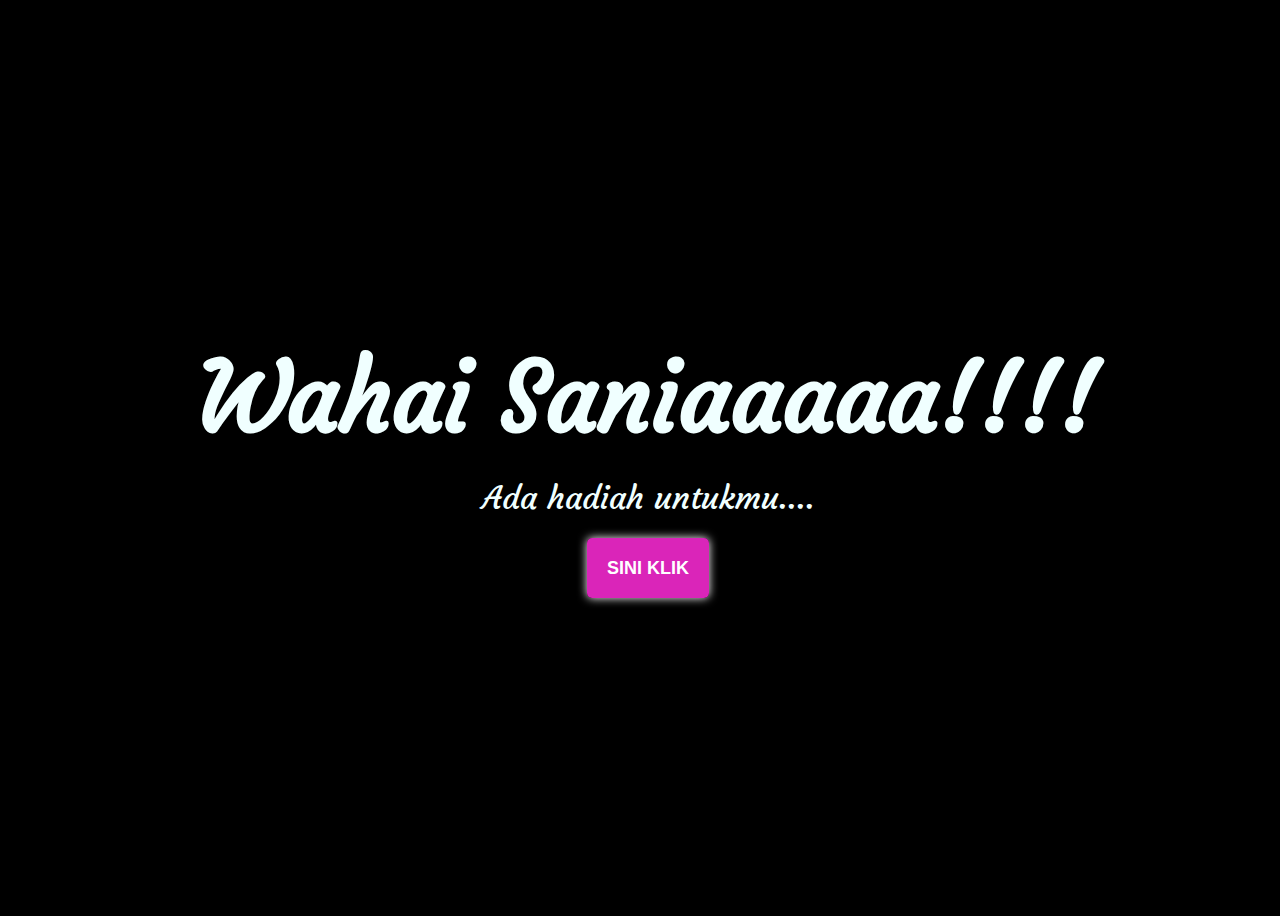
<file: index.html>
<!DOCTYPE html>
<html lang="en">
  <head>
    <meta charset="UTF-8" />
    <meta http-equiv="X-UA-Compatible" content="IE=edge" />
    <meta name="viewport" content="width=device-width, initial-scale=1.0" />
    <link rel="stylesheet" href="css/style.css" />
    <link rel="icon" href="img/flowers.png" type="image/x-icon" />
    <title>For U Lady</title>
  </head>
  <body>
    <div class="greetings">
      <span>Wahai Saniaaaaa!!!!</span>
    </div>
    <div class="description">
      <span>Ada hadiah untukmu....</span>
    </div>
    <div class="button">
      <a href="flower.html">Sini Klik</a>
    </div>
  </body>
</html>
</file>
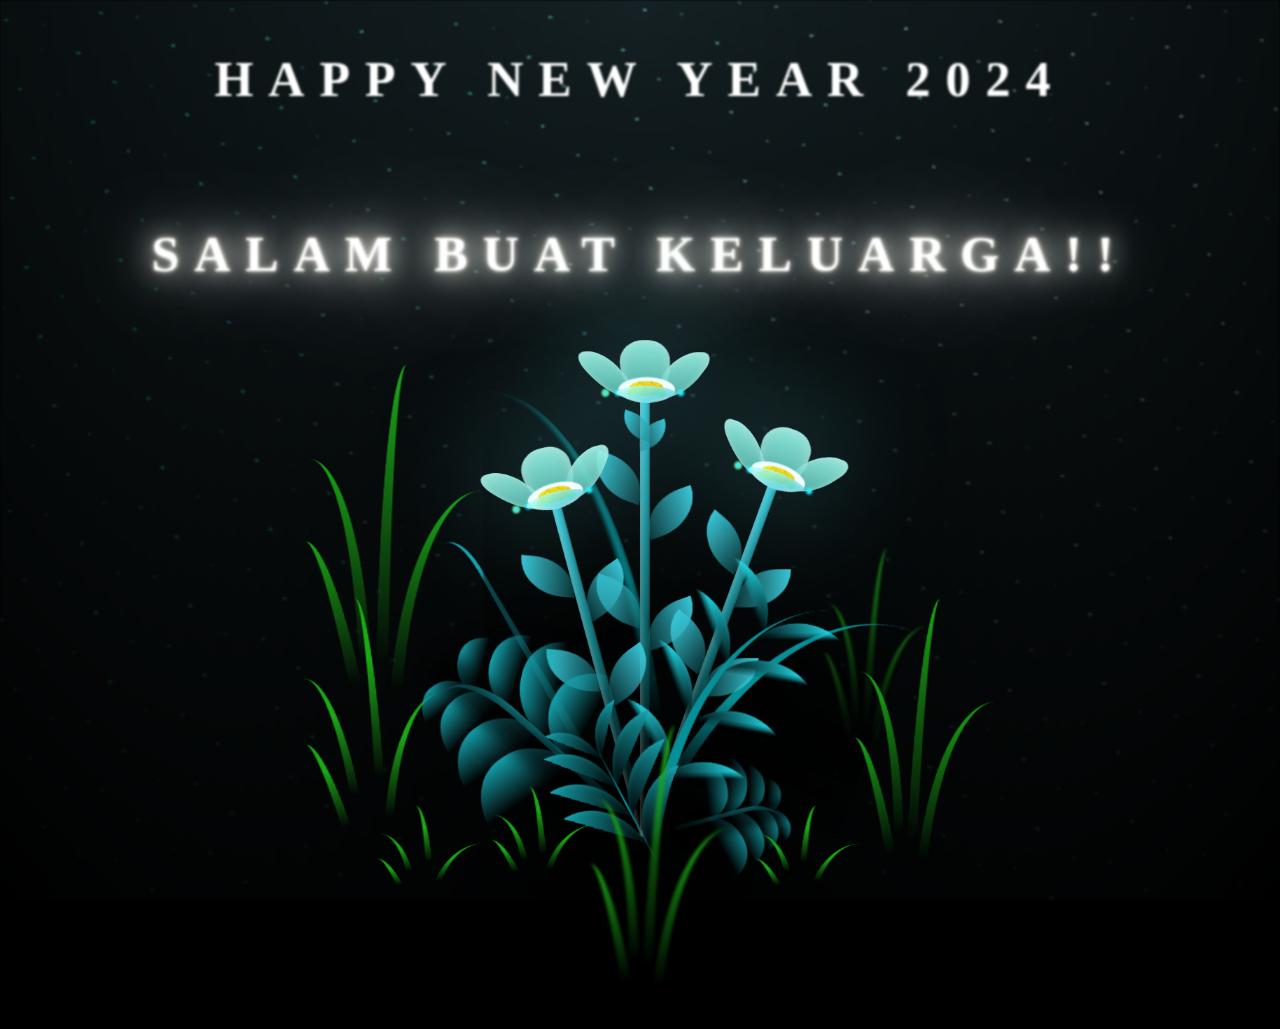
<file: flower.html>
<!DOCTYPE html>
<html lang="en">
  <head>
    <meta charset="UTF-8" />
    <meta http-equiv="X-UA-Compatible" content="IE=edge" />
    <meta name="viewport" content="width=device-width, initial-scale=1.0" />
    <link rel="stylesheet" href="css/main.css" />
    <link rel="icon" href="img/flowers.png" type="image/x-icon" />
    <title>flowers</title>
    <style>
      .glow {
        display: absolute;
        margin-top: 50px;
        text-align: center;
        font-size: 50px;
        color: #ffffff;
        font-family: "Neonderthaw", "Poiret One", cursive;
        letter-spacing: 15px;
        height: 50%;
        width: 100%;
        flex-direction: column;
        justify-content: center;
        align-items: center;
        text-transform: capitalize;
        animation: colorAnim 10s ease-in-out infinite;
      }

      .led {
        display: absolute;
        object-position: 10px 10%;
        margin-top: -275px;
        text-align: center;
        height: 50%;
        font-size: 50px;
        color: #ffffff;
        font-family: "Neonderthaw", "Poiret One", cursive;
        letter-spacing: 15px;
        text-shadow: 0 0 5px #fffff0, 0 0 25px #fffff0, 0 0 50px #fffff0,
          0 0 100px #fffff0, 0 0 200px #fffff0;
        animation: colorAnim 10s ease-in-out infinite;
      }

      @keyframes colorAnim {
        0% {
          text-shadow: 0 0 5px #fffff0, 0 0 25px #fffff0, 0 0 50px #fffff0,
            0 0 100px #fffff0, 0 0 200px #fffff0;
        }

        14.285% {
          text-shadow: 0 0 5px #93c572, 0 0 25px #93c572, 0 0 50px #93c572,
            0 0 100px #93c572, 0 0 200px #93c572;
        }

        28.57% {
          text-shadow: 0 0 5px #e97451, 0 0 25px #e97451, 0 0 50px #e97451,
            0 0 100px #e97451, 0 0 200px #e97451;
        }

        42.855% {
          text-shadow: 0 0 5px #f33a6a, 0 0 25px #f33a6a, 0 0 50px #f33a6a,
            0 0 100px #f33a6a, 0 0 200px #f33a6a;
        }

        57.14% {
          text-shadow: 0 0 5px #5d3fd3, 0 0 25px #5d3fd3, 0 0 50px #5d3fd3,
            0 0 100px #5d3fd3, 0 0 200px #5d3fd3;
        }

        71.425% {
          text-shadow: 0 0 5px #0437f2, 0 0 25px #0437f2, 0 0 50px #0437f2,
            0 0 100px #0437f2, 0 0 200px #0437f2;
        }

        85.71% {
          text-shadow: 0 0 5px #d2042d, 0 0 25px #d2042d, 0 0 50px #d2042d,
            0 0 100px #d2042d, 0 0 200px #d2042d;
        }

        100% {
          text-shadow: 0 0 5px #ffd700, 0 0 25px #ffd700, 0 0 50px #ffd700,
            0 0 100px #ffd700, 0 0 200px #ffd700;
        }
      }
    </style>
  </head>
  <body class="container">
    <div class="night">
      <h1 class="glow">HAPPY NEW YEAR 2024</h1>
      <h1 class="led">SALAM BUAT KELUARGA!!</h1>
    </div>
    <div class="flowers">
      <div class="flower flower--1">
        <div class="flower__leafs flower__leafs--1">
          <div class="flower__leaf flower__leaf--1"></div>
          <div class="flower__leaf flower__leaf--2"></div>
          <div class="flower__leaf flower__leaf--3"></div>
          <div class="flower__leaf flower__leaf--4"></div>
          <div class="flower__white-circle"></div>

          <div class="flower__light flower__light--1"></div>
          <div class="flower__light flower__light--2"></div>
          <div class="flower__light flower__light--3"></div>
          <div class="flower__light flower__light--4"></div>
          <div class="flower__light flower__light--5"></div>
          <div class="flower__light flower__light--6"></div>
          <div class="flower__light flower__light--7"></div>
          <div class="flower__light flower__light--8"></div>
        </div>
        <div class="flower__line">
          <div class="flower__line__leaf flower__line__leaf--1"></div>
          <div class="flower__line__leaf flower__line__leaf--2"></div>
          <div class="flower__line__leaf flower__line__leaf--3"></div>
          <div class="flower__line__leaf flower__line__leaf--4"></div>
          <div class="flower__line__leaf flower__line__leaf--5"></div>
          <div class="flower__line__leaf flower__line__leaf--6"></div>
        </div>
      </div>

      <div class="flower flower--2">
        <div class="flower__leafs flower__leafs--2">
          <div class="flower__leaf flower__leaf--1"></div>
          <div class="flower__leaf flower__leaf--2"></div>
          <div class="flower__leaf flower__leaf--3"></div>
          <div class="flower__leaf flower__leaf--4"></div>
          <div class="flower__white-circle"></div>

          <div class="flower__light flower__light--1"></div>
          <div class="flower__light flower__light--2"></div>
          <div class="flower__light flower__light--3"></div>
          <div class="flower__light flower__light--4"></div>
          <div class="flower__light flower__light--5"></div>
          <div class="flower__light flower__light--6"></div>
          <div class="flower__light flower__light--7"></div>
          <div class="flower__light flower__light--8"></div>
        </div>
        <div class="flower__line">
          <div class="flower__line__leaf flower__line__leaf--1"></div>
          <div class="flower__line__leaf flower__line__leaf--2"></div>
          <div class="flower__line__leaf flower__line__leaf--3"></div>
          <div class="flower__line__leaf flower__line__leaf--4"></div>
        </div>
      </div>

      <div class="flower flower--3">
        <div class="flower__leafs flower__leafs--3">
          <div class="flower__leaf flower__leaf--1"></div>
          <div class="flower__leaf flower__leaf--2"></div>
          <div class="flower__leaf flower__leaf--3"></div>
          <div class="flower__leaf flower__leaf--4"></div>
          <div class="flower__white-circle"></div>

          <div class="flower__light flower__light--1"></div>
          <div class="flower__light flower__light--2"></div>
          <div class="flower__light flower__light--3"></div>
          <div class="flower__light flower__light--4"></div>
          <div class="flower__light flower__light--5"></div>
          <div class="flower__light flower__light--6"></div>
          <div class="flower__light flower__light--7"></div>
          <div class="flower__light flower__light--8"></div>
        </div>
        <div class="flower__line">
          <div class="flower__line__leaf flower__line__leaf--1"></div>
          <div class="flower__line__leaf flower__line__leaf--2"></div>
          <div class="flower__line__leaf flower__line__leaf--3"></div>
          <div class="flower__line__leaf flower__line__leaf--4"></div>
        </div>
      </div>

      <div class="grow-ans" style="--d: 1.2s">
        <div class="flower__g-long">
          <div class="flower__g-long__top"></div>
          <div class="flower__g-long__bottom"></div>
        </div>
      </div>

      <div class="growing-grass">
        <div class="flower__grass flower__grass--1">
          <div class="flower__grass--top"></div>
          <div class="flower__grass--bottom"></div>
          <div class="flower__grass__leaf flower__grass__leaf--1"></div>
          <div class="flower__grass__leaf flower__grass__leaf--2"></div>
          <div class="flower__grass__leaf flower__grass__leaf--3"></div>
          <div class="flower__grass__leaf flower__grass__leaf--4"></div>
          <div class="flower__grass__leaf flower__grass__leaf--5"></div>
          <div class="flower__grass__leaf flower__grass__leaf--6"></div>
          <div class="flower__grass__leaf flower__grass__leaf--7"></div>
          <div class="flower__grass__leaf flower__grass__leaf--8"></div>
          <div class="flower__grass__overlay"></div>
        </div>
      </div>

      <div class="growing-grass">
        <div class="flower__grass flower__grass--2">
          <div class="flower__grass--top"></div>
          <div class="flower__grass--bottom"></div>
          <div class="flower__grass__leaf flower__grass__leaf--1"></div>
          <div class="flower__grass__leaf flower__grass__leaf--2"></div>
          <div class="flower__grass__leaf flower__grass__leaf--3"></div>
          <div class="flower__grass__leaf flower__grass__leaf--4"></div>
          <div class="flower__grass__leaf flower__grass__leaf--5"></div>
          <div class="flower__grass__leaf flower__grass__leaf--6"></div>
          <div class="flower__grass__leaf flower__grass__leaf--7"></div>
          <div class="flower__grass__leaf flower__grass__leaf--8"></div>
          <div class="flower__grass__overlay"></div>
        </div>
      </div>

      <div class="grow-ans" style="--d: 2.4s">
        <div class="flower__g-right flower__g-right--1">
          <div class="leaf"></div>
        </div>
      </div>

      <div class="grow-ans" style="--d: 2.8s">
        <div class="flower__g-right flower__g-right--2">
          <div class="leaf"></div>
        </div>
      </div>

      <div class="grow-ans" style="--d: 2.8s">
        <div class="flower__g-front">
          <div
            class="flower__g-front__leaf-wrapper flower__g-front__leaf-wrapper--1"
          >
            <div class="flower__g-front__leaf"></div>
          </div>
          <div
            class="flower__g-front__leaf-wrapper flower__g-front__leaf-wrapper--2"
          >
            <div class="flower__g-front__leaf"></div>
          </div>
          <div
            class="flower__g-front__leaf-wrapper flower__g-front__leaf-wrapper--3"
          >
            <div class="flower__g-front__leaf"></div>
          </div>
          <div
            class="flower__g-front__leaf-wrapper flower__g-front__leaf-wrapper--4"
          >
            <div class="flower__g-front__leaf"></div>
          </div>
          <div
            class="flower__g-front__leaf-wrapper flower__g-front__leaf-wrapper--5"
          >
            <div class="flower__g-front__leaf"></div>
          </div>
          <div
            class="flower__g-front__leaf-wrapper flower__g-front__leaf-wrapper--6"
          >
            <div class="flower__g-front__leaf"></div>
          </div>
          <div
            class="flower__g-front__leaf-wrapper flower__g-front__leaf-wrapper--7"
          >
            <div class="flower__g-front__leaf"></div>
          </div>
          <div
            class="flower__g-front__leaf-wrapper flower__g-front__leaf-wrapper--8"
          >
            <div class="flower__g-front__leaf"></div>
          </div>
          <div class="flower__g-front__line"></div>
        </div>
      </div>

      <div class="grow-ans" style="--d: 3.2s">
        <div class="flower__g-fr">
          <div class="leaf"></div>
          <div class="flower__g-fr__leaf flower__g-fr__leaf--1"></div>
          <div class="flower__g-fr__leaf flower__g-fr__leaf--2"></div>
          <div class="flower__g-fr__leaf flower__g-fr__leaf--3"></div>
          <div class="flower__g-fr__leaf flower__g-fr__leaf--4"></div>
          <div class="flower__g-fr__leaf flower__g-fr__leaf--5"></div>
          <div class="flower__g-fr__leaf flower__g-fr__leaf--6"></div>
          <div class="flower__g-fr__leaf flower__g-fr__leaf--7"></div>
          <div class="flower__g-fr__leaf flower__g-fr__leaf--8"></div>
        </div>
      </div>

      <div class="long-g long-g--0">
        <div class="grow-ans" style="--d: 3s">
          <div class="leaf leaf--0"></div>
        </div>
        <div class="grow-ans" style="--d: 2.2s">
          <div class="leaf leaf--1"></div>
        </div>
        <div class="grow-ans" style="--d: 3.4s">
          <div class="leaf leaf--2"></div>
        </div>
        <div class="grow-ans" style="--d: 3.6s">
          <div class="leaf leaf--3"></div>
        </div>
      </div>

      <div class="long-g long-g--1">
        <div class="grow-ans" style="--d: 3.6s">
          <div class="leaf leaf--0"></div>
        </div>
        <div class="grow-ans" style="--d: 3.8s">
          <div class="leaf leaf--1"></div>
        </div>
        <div class="grow-ans" style="--d: 4s">
          <div class="leaf leaf--2"></div>
        </div>
        <div class="grow-ans" style="--d: 4.2s">
          <div class="leaf leaf--3"></div>
        </div>
      </div>

      <div class="long-g long-g--2">
        <div class="grow-ans" style="--d: 4s">
          <div class="leaf leaf--0"></div>
        </div>
        <div class="grow-ans" style="--d: 4.2s">
          <div class="leaf leaf--1"></div>
        </div>
        <div class="grow-ans" style="--d: 4.4s">
          <div class="leaf leaf--2"></div>
        </div>
        <div class="grow-ans" style="--d: 4.6s">
          <div class="leaf leaf--3"></div>
        </div>
      </div>

      <div class="long-g long-g--3">
        <div class="grow-ans" style="--d: 4s">
          <div class="leaf leaf--0"></div>
        </div>
        <div class="grow-ans" style="--d: 4.2s">
          <div class="leaf leaf--1"></div>
        </div>
        <div class="grow-ans" style="--d: 3s">
          <div class="leaf leaf--2"></div>
        </div>
        <div class="grow-ans" style="--d: 3.6s">
          <div class="leaf leaf--3"></div>
        </div>
      </div>

      <div class="long-g long-g--4">
        <div class="grow-ans" style="--d: 4s">
          <div class="leaf leaf--0"></div>
        </div>
        <div class="grow-ans" style="--d: 4.2s">
          <div class="leaf leaf--1"></div>
        </div>
        <div class="grow-ans" style="--d: 3s">
          <div class="leaf leaf--2"></div>
        </div>
        <div class="grow-ans" style="--d: 3.6s">
          <div class="leaf leaf--3"></div>
        </div>
      </div>

      <div class="long-g long-g--5">
        <div class="grow-ans" style="--d: 4s">
          <div class="leaf leaf--0"></div>
        </div>
        <div class="grow-ans" style="--d: 4.2s">
          <div class="leaf leaf--1"></div>
        </div>
        <div class="grow-ans" style="--d: 3s">
          <div class="leaf leaf--2"></div>
        </div>
        <div class="grow-ans" style="--d: 3.6s">
          <div class="leaf leaf--3"></div>
        </div>
      </div>

      <div class="long-g long-g--6">
        <div class="grow-ans" style="--d: 4.2s">
          <div class="leaf leaf--0"></div>
        </div>
        <div class="grow-ans" style="--d: 4.4s">
          <div class="leaf leaf--1"></div>
        </div>
        <div class="grow-ans" style="--d: 4.6s">
          <div class="leaf leaf--2"></div>
        </div>
        <div class="grow-ans" style="--d: 4.8s">
          <div class="leaf leaf--3"></div>
        </div>
      </div>

      <div class="long-g long-g--7">
        <div class="grow-ans" style="--d: 3s">
          <div class="leaf leaf--0"></div>
        </div>
        <div class="grow-ans" style="--d: 3.2s">
          <div class="leaf leaf--1"></div>
        </div>
        <div class="grow-ans" style="--d: 3.5s">
          <div class="leaf leaf--2"></div>
        </div>
        <div class="grow-ans" style="--d: 3.6s">
          <div class="leaf leaf--3"></div>
        </div>
      </div>
    </div>
    <script src="main.js"></script>
  </body>
</html>
</file>
<file: css/style.css>
@import url("https://fonts.googleapis.com/css2?family=Courgette&display=swap");
* {
  font-family: "Courgette", cursive;
}
body {
  color: azure;
  width: 100%;
  height: 100vh;
  display: flex;
  flex-direction: column;
  align-items: center;
  justify-content: center;
  background-color: black;
}
.greetings {
  font-size: 6rem;
  font-weight: 900;
  margin-bottom: 20px;
}
.greetings > span {
  animation: glow 4s ease-in-out infinite alternate;
}
@keyframes glow {
  0%,
  100% {
    color: #000000;
    text-shadow: 0 0 12px #ff00ae, 0 0 50px #ff00ae, 0 0 100px #ff00ae;
  }
}
/*.greetings > span:nth-child(2) {
  animation-delay: 0.2s;
}
.greetings > span:nth-child(3) {
  animation-delay: 0.4s;
}
.greetings > span:nth-child(4) {
  animation-delay: 0.6s;
}
.greetings > span:nth-child(5) {
  animation-delay: 0.8s;
}
.greetings > span:nth-child(6) {
  animation-delay: 1s;
}
.greetings > span:nth-child(7) {
  animation-delay: 1.2s;
}
.greetings > span:nth-child(8) {
  animation-delay: 1.4s;
}
.greetings > span:nth-child(9) {
  animation-delay: 1.6s;
}
.greetings > span:nth-child(10) {
  animation-delay: 1.8s;
}
.greetings > span:nth-child(11) {
  animation-delay: 2s;
}
.greetings > span:nth-child(12) {
  animation-delay: 2.2s;
}
.greetings > span:nth-child(13) {
  animation-delay: 2.4s;
}
*/
.description {
  font-size: 2rem;
  margin-bottom: 40px;
}

.button a {
  font-family: "Roboto", sans-serif;
  font-size: 18px;
  font-weight: bold;
  background-color: #da25b9;
  width: 160px;
  padding: 20px;
  text-align: center;
  text-decoration: none;
  text-transform: uppercase;
  color: #ffffff;
  border-radius: 5px;
  box-shadow: 0 0 10px rgb(255, 255, 255);
  -webkit-transition-duration: 0.3s;
  transition-duration: 0.3s;
  -webkit-transition-property: box-shadow, transform;
  transition-property: box-shadow, transform;
}

.botton a:hover,
.button a:focus,
.button a:active {
  box-shadow: 0 0 20px, rgb(255, 255, 255);
  -webkit-transform: scale(1.1);
  transform: scale(1.1);
}

@media screen and (max-width: 574px) {
  .greetings {
    display: block;
    font-size: 3rem;
    font-weight: 500;
    text-align: center;
  }
  .description {
    font-size: 1rem;
  }

  .button a {
    font-size: 1rem;
  }
}
</file>
<file: css/main.css>
*,
*::after,
*::before {
  padding: 0;
  margin: 0;
  box-sizing: border-box;
}

:root {
  --dark-color: #000;
}

body {
  display: flex;
  align-items: flex-end;
  justify-content: center;
  min-height: 100vh;
  background-color: var(--dark-color);
  overflow: hidden;
  perspective: 1000px;
}

.night {
  position: fixed;
  left: 50%;
  top: 0;
  transform: translateX(-50%);
  width: 100%;
  height: 100%;
  filter: blur(0.1vmin);
  background-image: radial-gradient(
      ellipse at top,
      transparent 0%,
      var(--dark-color)
    ),
    radial-gradient(
      ellipse at bottom,
      var(--dark-color),
      rgba(145, 233, 255, 0.2)
    ),
    repeating-linear-gradient(
      220deg,
      rgb(0, 0, 0) 0px,
      rgb(0, 0, 0) 19px,
      transparent 19px,
      transparent 22px
    ),
    repeating-linear-gradient(
      189deg,
      rgb(0, 0, 0) 0px,
      rgb(0, 0, 0) 19px,
      transparent 19px,
      transparent 22px
    ),
    repeating-linear-gradient(
      148deg,
      rgb(0, 0, 0) 0px,
      rgb(0, 0, 0) 19px,
      transparent 19px,
      transparent 22px
    ),
    linear-gradient(90deg, rgb(0, 255, 250), rgb(240, 240, 240));
}

.flowers {
  position: absolute;
  transform: scale(0.7);
}

.flower {
  position: absolute;
  bottom: 10vmin;
  transform-origin: bottom center;
  z-index: 10;
  --fl-speed: 0.8s;
}
.flower--1 {
  -webkit-animation: moving-flower-1 4s linear infinite;
  animation: moving-flower-1 4s linear infinite;
}
.flower--1 .flower__line {
  height: 70vmin;
  -webkit-animation-delay: 0.3s;
  animation-delay: 0.3s;
}
.flower--1 .flower__line__leaf--1 {
  -webkit-animation: blooming-leaf-right var(--fl-speed) 1.6s backwards;
  animation: blooming-leaf-right var(--fl-speed) 1.6s backwards;
}
.flower--1 .flower__line__leaf--2 {
  -webkit-animation: blooming-leaf-right var(--fl-speed) 1.4s backwards;
  animation: blooming-leaf-right var(--fl-speed) 1.4s backwards;
}
.flower--1 .flower__line__leaf--3 {
  -webkit-animation: blooming-leaf-left var(--fl-speed) 1.2s backwards;
  animation: blooming-leaf-left var(--fl-speed) 1.2s backwards;
}
.flower--1 .flower__line__leaf--4 {
  -webkit-animation: blooming-leaf-left var(--fl-speed) 1s backwards;
  animation: blooming-leaf-left var(--fl-speed) 1s backwards;
}
.flower--1 .flower__line__leaf--5 {
  -webkit-animation: blooming-leaf-right var(--fl-speed) 1.8s backwards;
  animation: blooming-leaf-right var(--fl-speed) 1.8s backwards;
}
.flower--1 .flower__line__leaf--6 {
  -webkit-animation: blooming-leaf-left var(--fl-speed) 2s backwards;
  animation: blooming-leaf-left var(--fl-speed) 2s backwards;
}
.flower--2 {
  left: 50%;
  transform: rotate(20deg);
  -webkit-animation: moving-flower-2 4s linear infinite;
  animation: moving-flower-2 4s linear infinite;
}
.flower--2 .flower__line {
  height: 60vmin;
  -webkit-animation-delay: 0.6s;
  animation-delay: 0.6s;
}
.flower--2 .flower__line__leaf--1 {
  -webkit-animation: blooming-leaf-right var(--fl-speed) 1.9s backwards;
  animation: blooming-leaf-right var(--fl-speed) 1.9s backwards;
}
.flower--2 .flower__line__leaf--2 {
  -webkit-animation: blooming-leaf-right var(--fl-speed) 1.7s backwards;
  animation: blooming-leaf-right var(--fl-speed) 1.7s backwards;
}
.flower--2 .flower__line__leaf--3 {
  -webkit-animation: blooming-leaf-left var(--fl-speed) 1.5s backwards;
  animation: blooming-leaf-left var(--fl-speed) 1.5s backwards;
}
.flower--2 .flower__line__leaf--4 {
  -webkit-animation: blooming-leaf-left var(--fl-speed) 1.3s backwards;
  animation: blooming-leaf-left var(--fl-speed) 1.3s backwards;
}
.flower--3 {
  left: 50%;
  transform: rotate(-15deg);
  -webkit-animation: moving-flower-3 4s linear infinite;
  animation: moving-flower-3 4s linear infinite;
}
.flower--3 .flower__line {
  -webkit-animation-delay: 0.9s;
  animation-delay: 0.9s;
}
.flower--3 .flower__line__leaf--1 {
  -webkit-animation: blooming-leaf-right var(--fl-speed) 2.5s backwards;
  animation: blooming-leaf-right var(--fl-speed) 2.5s backwards;
}
.flower--3 .flower__line__leaf--2 {
  -webkit-animation: blooming-leaf-right var(--fl-speed) 2.3s backwards;
  animation: blooming-leaf-right var(--fl-speed) 2.3s backwards;
}
.flower--3 .flower__line__leaf--3 {
  -webkit-animation: blooming-leaf-left var(--fl-speed) 2.1s backwards;
  animation: blooming-leaf-left var(--fl-speed) 2.1s backwards;
}
.flower--3 .flower__line__leaf--4 {
  -webkit-animation: blooming-leaf-left var(--fl-speed) 1.9s backwards;
  animation: blooming-leaf-left var(--fl-speed) 1.9s backwards;
}
.flower__leafs {
  position: relative;
  -webkit-animation: blooming-flower 2s backwards;
  animation: blooming-flower 2s backwards;
}
.flower__leafs--1 {
  -webkit-animation-delay: 1.1s;
  animation-delay: 1.1s;
}
.flower__leafs--2 {
  -webkit-animation-delay: 1.4s;
  animation-delay: 1.4s;
}
.flower__leafs--3 {
  -webkit-animation-delay: 1.7s;
  animation-delay: 1.7s;
}
.flower__leafs::after {
  content: "";
  position: absolute;
  left: 0;
  top: 0;
  transform: translate(-50%, -100%);
  width: 8vmin;
  height: 8vmin;
  background-color: #6bf0ff;
  filter: blur(10vmin);
}
.flower__leaf {
  position: absolute;
  bottom: 0;
  left: 50%;
  width: 8vmin;
  height: 11vmin;
  border-radius: 51% 49% 47% 53%/44% 45% 55% 69%;
  background-color: #a7ffee;
  background-image: linear-gradient(to top, #54b8aa, #a7ffee);
  transform-origin: bottom center;
  opacity: 0.9;
  box-shadow: inset 0 0 2vmin rgba(255, 255, 255, 0.5);
}
.flower__leaf--1 {
  transform: translate(-10%, 1%) rotateY(40deg) rotateX(-50deg);
}
.flower__leaf--2 {
  transform: translate(-50%, -4%) rotateX(40deg);
}
.flower__leaf--3 {
  transform: translate(-90%, 0%) rotateY(45deg) rotateX(50deg);
}
.flower__leaf--4 {
  width: 8vmin;
  height: 8vmin;
  transform-origin: bottom left;
  border-radius: 4vmin 10vmin 4vmin 4vmin;
  transform: translate(0%, 18%) rotateX(70deg) rotate(-43deg);
  background-image: linear-gradient(to top, #39c6d6, #a7ffee);
  z-index: 1;
  opacity: 0.8;
}
.flower__white-circle {
  position: absolute;
  left: -3.5vmin;
  top: -3vmin;
  width: 9vmin;
  height: 4vmin;
  border-radius: 50%;
  background-color: #fff;
}
.flower__white-circle::after {
  content: "";
  position: absolute;
  left: 50%;
  top: 45%;
  transform: translate(-50%, -50%);
  width: 60%;
  height: 60%;
  border-radius: inherit;
  background-image: repeating-linear-gradient(
      135deg,
      rgba(0, 0, 0, 0.03) 0px,
      rgba(0, 0, 0, 0.03) 1px,
      transparent 1px,
      transparent 12px
    ),
    repeating-linear-gradient(
      45deg,
      rgba(0, 0, 0, 0.03) 0px,
      rgba(0, 0, 0, 0.03) 1px,
      transparent 1px,
      transparent 12px
    ),
    repeating-linear-gradient(
      67.5deg,
      rgba(0, 0, 0, 0.03) 0px,
      rgba(0, 0, 0, 0.03) 1px,
      transparent 1px,
      transparent 12px
    ),
    repeating-linear-gradient(
      135deg,
      rgba(0, 0, 0, 0.03) 0px,
      rgba(0, 0, 0, 0.03) 1px,
      transparent 1px,
      transparent 12px
    ),
    repeating-linear-gradient(
      45deg,
      rgba(0, 0, 0, 0.03) 0px,
      rgba(0, 0, 0, 0.03) 1px,
      transparent 1px,
      transparent 12px
    ),
    repeating-linear-gradient(
      112.5deg,
      rgba(0, 0, 0, 0.03) 0px,
      rgba(0, 0, 0, 0.03) 1px,
      transparent 1px,
      transparent 12px
    ),
    repeating-linear-gradient(
      112.5deg,
      rgba(0, 0, 0, 0.03) 0px,
      rgba(0, 0, 0, 0.03) 1px,
      transparent 1px,
      transparent 12px
    ),
    repeating-linear-gradient(
      45deg,
      rgba(0, 0, 0, 0.03) 0px,
      rgba(0, 0, 0, 0.03) 1px,
      transparent 1px,
      transparent 12px
    ),
    repeating-linear-gradient(
      22.5deg,
      rgba(0, 0, 0, 0.03) 0px,
      rgba(0, 0, 0, 0.03) 1px,
      transparent 1px,
      transparent 12px
    ),
    repeating-linear-gradient(
      45deg,
      rgba(0, 0, 0, 0.03) 0px,
      rgba(0, 0, 0, 0.03) 1px,
      transparent 1px,
      transparent 12px
    ),
    repeating-linear-gradient(
      22.5deg,
      rgba(0, 0, 0, 0.03) 0px,
      rgba(0, 0, 0, 0.03) 1px,
      transparent 1px,
      transparent 12px
    ),
    repeating-linear-gradient(
      135deg,
      rgba(0, 0, 0, 0.03) 0px,
      rgba(0, 0, 0, 0.03) 1px,
      transparent 1px,
      transparent 12px
    ),
    repeating-linear-gradient(
      157.5deg,
      rgba(0, 0, 0, 0.03) 0px,
      rgba(0, 0, 0, 0.03) 1px,
      transparent 1px,
      transparent 12px
    ),
    repeating-linear-gradient(
      67.5deg,
      rgba(0, 0, 0, 0.03) 0px,
      rgba(0, 0, 0, 0.03) 1px,
      transparent 1px,
      transparent 12px
    ),
    repeating-linear-gradient(
      67.5deg,
      rgba(0, 0, 0, 0.03) 0px,
      rgba(0, 0, 0, 0.03) 1px,
      transparent 1px,
      transparent 12px
    ),
    linear-gradient(90deg, rgb(255, 235, 18), rgb(255, 206, 0));
}
.flower__line {
  height: 55vmin;
  width: 1.5vmin;
  background-image: linear-gradient(
      to left,
      rgba(0, 0, 0, 0.2),
      transparent,
      rgba(255, 255, 255, 0.2)
    ),
    linear-gradient(to top, transparent 10%, #14757a, #39c6d6);
  box-shadow: inset 0 0 2px rgba(0, 0, 0, 0.5);
  -webkit-animation: grow-flower-tree 4s backwards;
  animation: grow-flower-tree 4s backwards;
}
.flower__line__leaf {
  --w: 7vmin;
  --h: calc(var(--w) + 2vmin);
  position: absolute;
  top: 20%;
  left: 90%;
  width: var(--w);
  height: var(--h);
  border-top-right-radius: var(--h);
  border-bottom-left-radius: var(--h);
  background-image: linear-gradient(to top, rgba(20, 117, 122, 0.4), #39c6d6);
}
.flower__line__leaf--1 {
  transform: rotate(70deg) rotateY(30deg);
}
.flower__line__leaf--2 {
  top: 45%;
  transform: rotate(70deg) rotateY(30deg);
}
.flower__line__leaf--3,
.flower__line__leaf--4,
.flower__line__leaf--6 {
  border-top-right-radius: 0;
  border-bottom-left-radius: 0;
  border-top-left-radius: var(--h);
  border-bottom-right-radius: var(--h);
  left: -460%;
  top: 12%;
  transform: rotate(-70deg) rotateY(30deg);
}
.flower__line__leaf--4 {
  top: 40%;
}
.flower__line__leaf--5 {
  top: 0;
  transform-origin: left;
  transform: rotate(70deg) rotateY(30deg) scale(0.6);
}
.flower__line__leaf--6 {
  top: -2%;
  left: -450%;
  transform-origin: right;
  transform: rotate(-70deg) rotateY(30deg) scale(0.6);
}
.flower__light {
  position: absolute;
  bottom: 0vmin;
  width: 1vmin;
  height: 1vmin;
  background-color: rgb(255, 251, 0);
  border-radius: 50%;
  filter: blur(0.2vmin);
  -webkit-animation: light-ans 4s linear infinite backwards;
  animation: light-ans 4s linear infinite backwards;
}
.flower__light:nth-child(odd) {
  background-color: #23f0ff;
}
.flower__light--1 {
  left: -2vmin;
  -webkit-animation-delay: 1s;
  animation-delay: 1s;
}
.flower__light--2 {
  left: 3vmin;
  -webkit-animation-delay: 0.5s;
  animation-delay: 0.5s;
}
.flower__light--3 {
  left: -6vmin;
  -webkit-animation-delay: 0.3s;
  animation-delay: 0.3s;
}
.flower__light--4 {
  left: 6vmin;
  -webkit-animation-delay: 0.9s;
  animation-delay: 0.9s;
}
.flower__light--5 {
  left: -1vmin;
  -webkit-animation-delay: 1.5s;
  animation-delay: 1.5s;
}
.flower__light--6 {
  left: -4vmin;
  -webkit-animation-delay: 3s;
  animation-delay: 3s;
}
.flower__light--7 {
  left: 3vmin;
  -webkit-animation-delay: 2s;
  animation-delay: 2s;
}
.flower__light--8 {
  left: -6vmin;
  -webkit-animation-delay: 3.5s;
  animation-delay: 3.5s;
}
.flower__grass {
  --c: #159faa;
  --line-w: 1.5vmin;
  position: absolute;
  bottom: 12vmin;
  left: -7vmin;
  display: flex;
  flex-direction: column;
  align-items: flex-end;
  z-index: 20;
  transform-origin: bottom center;
  transform: rotate(-48deg) rotateY(40deg);
}
.flower__grass--1 {
  -webkit-animation: moving-grass 2s linear infinite;
  animation: moving-grass 2s linear infinite;
}
.flower__grass--2 {
  left: 2vmin;
  bottom: 10vmin;
  transform: scale(0.5) rotate(75deg) rotateX(10deg) rotateY(-200deg);
  opacity: 0.8;
  z-index: 0;
  -webkit-animation: moving-grass--2 1.5s linear infinite;
  animation: moving-grass--2 1.5s linear infinite;
}
.flower__grass--top {
  width: 7vmin;
  height: 10vmin;
  border-top-right-radius: 100%;
  border-right: var(--line-w) solid var(--c);
  transform-origin: bottom center;
  transform: rotate(-2deg);
}
.flower__grass--bottom {
  margin-top: -2px;
  width: var(--line-w);
  height: 25vmin;
  background-image: linear-gradient(to top, transparent, var(--c));
}
.flower__grass__leaf {
  --size: 10vmin;
  position: absolute;
  width: calc(var(--size) * 2.1);
  height: var(--size);
  border-top-left-radius: var(--size);
  border-top-right-radius: var(--size);
  background-image: linear-gradient(
    to top,
    transparent,
    transparent 30%,
    var(--c)
  );
  z-index: 100;
}
.flower__grass__leaf--1 {
  top: -6%;
  left: 30%;
  --size: 6vmin;
  transform: rotate(-20deg);
  -webkit-animation: growing-grass-ans--1 2s 2.6s backwards;
  animation: growing-grass-ans--1 2s 2.6s backwards;
}
@-webkit-keyframes growing-grass-ans--1 {
  0% {
    transform-origin: bottom left;
    transform: rotate(-20deg) scale(0);
  }
}
@keyframes growing-grass-ans--1 {
  0% {
    transform-origin: bottom left;
    transform: rotate(-20deg) scale(0);
  }
}
.flower__grass__leaf--2 {
  top: -5%;
  left: -110%;
  --size: 6vmin;
  transform: rotate(10deg);
  -webkit-animation: growing-grass-ans--2 2s 2.4s linear backwards;
  animation: growing-grass-ans--2 2s 2.4s linear backwards;
}
@-webkit-keyframes growing-grass-ans--2 {
  0% {
    transform-origin: bottom right;
    transform: rotate(10deg) scale(0);
  }
}
@keyframes growing-grass-ans--2 {
  0% {
    transform-origin: bottom right;
    transform: rotate(10deg) scale(0);
  }
}
.flower__grass__leaf--3 {
  top: 5%;
  left: 60%;
  --size: 8vmin;
  transform: rotate(-18deg) rotateX(-20deg);
  -webkit-animation: growing-grass-ans--3 2s 2.2s linear backwards;
  animation: growing-grass-ans--3 2s 2.2s linear backwards;
}
@-webkit-keyframes growing-grass-ans--3 {
  0% {
    transform-origin: bottom left;
    transform: rotate(-18deg) rotateX(-20deg) scale(0);
  }
}
@keyframes growing-grass-ans--3 {
  0% {
    transform-origin: bottom left;
    transform: rotate(-18deg) rotateX(-20deg) scale(0);
  }
}
.flower__grass__leaf--4 {
  top: 6%;
  left: -135%;
  --size: 8vmin;
  transform: rotate(2deg);
  -webkit-animation: growing-grass-ans--4 2s 2s linear backwards;
  animation: growing-grass-ans--4 2s 2s linear backwards;
}
@-webkit-keyframes growing-grass-ans--4 {
  0% {
    transform-origin: bottom right;
    transform: rotate(2deg) scale(0);
  }
}
@keyframes growing-grass-ans--4 {
  0% {
    transform-origin: bottom right;
    transform: rotate(2deg) scale(0);
  }
}
.flower__grass__leaf--5 {
  top: 20%;
  left: 60%;
  --size: 10vmin;
  transform: rotate(-24deg) rotateX(-20deg);
  -webkit-animation: growing-grass-ans--5 2s 1.8s linear backwards;
  animation: growing-grass-ans--5 2s 1.8s linear backwards;
}
@-webkit-keyframes growing-grass-ans--5 {
  0% {
    transform-origin: bottom left;
    transform: rotate(-24deg) rotateX(-20deg) scale(0);
  }
}
@keyframes growing-grass-ans--5 {
  0% {
    transform-origin: bottom left;
    transform: rotate(-24deg) rotateX(-20deg) scale(0);
  }
}
.flower__grass__leaf--6 {
  top: 22%;
  left: -180%;
  --size: 10vmin;
  transform: rotate(10deg);
  -webkit-animation: growing-grass-ans--6 2s 1.6s linear backwards;
  animation: growing-grass-ans--6 2s 1.6s linear backwards;
}
@-webkit-keyframes growing-grass-ans--6 {
  0% {
    transform-origin: bottom right;
    transform: rotate(10deg) scale(0);
  }
}
@keyframes growing-grass-ans--6 {
  0% {
    transform-origin: bottom right;
    transform: rotate(10deg) scale(0);
  }
}
.flower__grass__leaf--7 {
  top: 39%;
  left: 70%;
  --size: 10vmin;
  transform: rotate(-10deg);
  -webkit-animation: growing-grass-ans--7 2s 1.4s linear backwards;
  animation: growing-grass-ans--7 2s 1.4s linear backwards;
}
@-webkit-keyframes growing-grass-ans--7 {
  0% {
    transform-origin: bottom left;
    transform: rotate(-10deg) scale(0);
  }
}
@keyframes growing-grass-ans--7 {
  0% {
    transform-origin: bottom left;
    transform: rotate(-10deg) scale(0);
  }
}
.flower__grass__leaf--8 {
  top: 40%;
  left: -215%;
  --size: 11vmin;
  transform: rotate(10deg);
  -webkit-animation: growing-grass-ans--8 2s 1.2s linear backwards;
  animation: growing-grass-ans--8 2s 1.2s linear backwards;
}
@-webkit-keyframes growing-grass-ans--8 {
  0% {
    transform-origin: bottom right;
    transform: rotate(10deg) scale(0);
  }
}
@keyframes growing-grass-ans--8 {
  0% {
    transform-origin: bottom right;
    transform: rotate(10deg) scale(0);
  }
}
.flower__grass__overlay {
  position: absolute;
  top: -10%;
  right: 0%;
  width: 100%;
  height: 100%;
  background-color: rgba(0, 0, 0, 0.6);
  filter: blur(1.5vmin);
  z-index: 100;
}
.flower__g-long {
  --w: 2vmin;
  --h: 6vmin;
  --c: #159faa;
  position: absolute;
  bottom: 10vmin;
  left: -3vmin;
  transform-origin: bottom center;
  transform: rotate(-30deg) rotateY(-20deg);
  display: flex;
  flex-direction: column;
  align-items: flex-end;
  -webkit-animation: flower-g-long-ans 3s linear infinite;
  animation: flower-g-long-ans 3s linear infinite;
}
@-webkit-keyframes flower-g-long-ans {
  0%,
  100% {
    transform: rotate(-30deg) rotateY(-20deg);
  }
  50% {
    transform: rotate(-32deg) rotateY(-20deg);
  }
}
@keyframes flower-g-long-ans {
  0%,
  100% {
    transform: rotate(-30deg) rotateY(-20deg);
  }
  50% {
    transform: rotate(-32deg) rotateY(-20deg);
  }
}
.flower__g-long__top {
  top: calc(var(--h) * -1);
  width: calc(var(--w) + 1vmin);
  height: var(--h);
  border-top-right-radius: 100%;
  border-right: 0.7vmin solid var(--c);
  transform: translate(-0.7vmin, 1vmin);
}
.flower__g-long__bottom {
  width: var(--w);
  height: 50vmin;
  transform-origin: bottom center;
  background-image: linear-gradient(to top, transparent 30%, var(--c));
  box-shadow: inset 0 0 2px rgba(0, 0, 0, 0.5);
  -webkit-clip-path: polygon(35% 0, 65% 1%, 100% 100%, 0% 100%);
  clip-path: polygon(35% 0, 65% 1%, 100% 100%, 0% 100%);
}
.flower__g-right {
  position: absolute;
  bottom: 6vmin;
  left: -2vmin;
  transform-origin: bottom left;
  transform: rotate(20deg);
}
.flower__g-right .leaf {
  width: 30vmin;
  height: 50vmin;
  border-top-left-radius: 100%;
  border-left: 2vmin solid #079097;
  background-image: linear-gradient(
    to bottom,
    transparent,
    var(--dark-color) 60%
  );
  -webkit-mask-image: linear-gradient(to top, transparent 30%, #079097 60%);
}
.flower__g-right--1 {
  -webkit-animation: flower-g-right-ans 2.5s linear infinite;
  animation: flower-g-right-ans 2.5s linear infinite;
}
.flower__g-right--2 {
  left: 5vmin;
  transform: rotateY(-180deg);
  -webkit-animation: flower-g-right-ans--2 3s linear infinite;
  animation: flower-g-right-ans--2 3s linear infinite;
}
.flower__g-right--2 .leaf {
  height: 75vmin;
  filter: blur(0.3vmin);
  opacity: 0.8;
}
@-webkit-keyframes flower-g-right-ans {
  0%,
  100% {
    transform: rotate(20deg);
  }
  50% {
    transform: rotate(24deg) rotateX(-20deg);
  }
}
@keyframes flower-g-right-ans {
  0%,
  100% {
    transform: rotate(20deg);
  }
  50% {
    transform: rotate(24deg) rotateX(-20deg);
  }
}
@-webkit-keyframes flower-g-right-ans--2 {
  0%,
  100% {
    transform: rotateY(-180deg) rotate(0deg) rotateX(-20deg);
  }
  50% {
    transform: rotateY(-180deg) rotate(6deg) rotateX(-20deg);
  }
}
@keyframes flower-g-right-ans--2 {
  0%,
  100% {
    transform: rotateY(-180deg) rotate(0deg) rotateX(-20deg);
  }
  50% {
    transform: rotateY(-180deg) rotate(6deg) rotateX(-20deg);
  }
}
.flower__g-front {
  position: absolute;
  bottom: 6vmin;
  left: 2.5vmin;
  z-index: 100;
  transform-origin: bottom center;
  transform: rotate(-28deg) rotateY(30deg) scale(1.04);
  -webkit-animation: flower__g-front-ans 2s linear infinite;
  animation: flower__g-front-ans 2s linear infinite;
}
@-webkit-keyframes flower__g-front-ans {
  0%,
  100% {
    transform: rotate(-28deg) rotateY(30deg) scale(1.04);
  }
  50% {
    transform: rotate(-35deg) rotateY(40deg) scale(1.04);
  }
}
@keyframes flower__g-front-ans {
  0%,
  100% {
    transform: rotate(-28deg) rotateY(30deg) scale(1.04);
  }
  50% {
    transform: rotate(-35deg) rotateY(40deg) scale(1.04);
  }
}
.flower__g-front__line {
  width: 0.3vmin;
  height: 20vmin;
  background-image: linear-gradient(
    to top,
    transparent,
    #079097,
    transparent 100%
  );
  position: relative;
}
.flower__g-front__leaf-wrapper {
  position: absolute;
  top: 0;
  left: 0;
  transform-origin: bottom left;
  transform: rotate(10deg);
}
.flower__g-front__leaf-wrapper:nth-child(even) {
  left: 0vmin;
  transform: rotateY(-180deg) rotate(5deg);
  -webkit-animation: flower__g-front__leaf-left-ans 1s ease-in backwards;
  animation: flower__g-front__leaf-left-ans 1s ease-in backwards;
}
.flower__g-front__leaf-wrapper:nth-child(odd) {
  -webkit-animation: flower__g-front__leaf-ans 1s ease-in backwards;
  animation: flower__g-front__leaf-ans 1s ease-in backwards;
}
.flower__g-front__leaf-wrapper--1 {
  top: -8vmin;
  transform: scale(0.7);
  -webkit-animation: flower__g-front__leaf-ans 1s 5.5s ease-in backwards !important;
  animation: flower__g-front__leaf-ans 1s 5.5s ease-in backwards !important;
}
.flower__g-front__leaf-wrapper--2 {
  top: -8vmin;
  transform: rotateY(-180deg) scale(0.7) !important;
  -webkit-animation: flower__g-front__leaf-left-ans-2 1s 4.6s ease-in backwards !important;
  animation: flower__g-front__leaf-left-ans-2 1s 4.6s ease-in backwards !important;
}
.flower__g-front__leaf-wrapper--3 {
  top: -3vmin;
  -webkit-animation: flower__g-front__leaf-ans 1s 4.6s ease-in backwards;
  animation: flower__g-front__leaf-ans 1s 4.6s ease-in backwards;
}
.flower__g-front__leaf-wrapper--4 {
  top: -3vmin;
  transform: rotateY(-180deg) scale(0.9) !important;
  -webkit-animation: flower__g-front__leaf-left-ans-2 1s 4.6s ease-in backwards !important;
  animation: flower__g-front__leaf-left-ans-2 1s 4.6s ease-in backwards !important;
}
@-webkit-keyframes flower__g-front__leaf-left-ans-2 {
  0% {
    transform: rotateY(-180deg) scale(0);
  }
}
@keyframes flower__g-front__leaf-left-ans-2 {
  0% {
    transform: rotateY(-180deg) scale(0);
  }
}
.flower__g-front__leaf-wrapper--5,
.flower__g-front__leaf-wrapper--6 {
  top: 2vmin;
}
.flower__g-front__leaf-wrapper--7,
.flower__g-front__leaf-wrapper--8 {
  top: 6.5vmin;
}
.flower__g-front__leaf-wrapper--2 {
  -webkit-animation-delay: 5.2s !important;
  animation-delay: 5.2s !important;
}
.flower__g-front__leaf-wrapper--3 {
  -webkit-animation-delay: 4.9s !important;
  animation-delay: 4.9s !important;
}
.flower__g-front__leaf-wrapper--5 {
  -webkit-animation-delay: 4.3s !important;
  animation-delay: 4.3s !important;
}
.flower__g-front__leaf-wrapper--6 {
  -webkit-animation-delay: 4.1s !important;
  animation-delay: 4.1s !important;
}
.flower__g-front__leaf-wrapper--7 {
  -webkit-animation-delay: 3.8s !important;
  animation-delay: 3.8s !important;
}
.flower__g-front__leaf-wrapper--8 {
  -webkit-animation-delay: 3.5s !important;
  animation-delay: 3.5s !important;
}
@-webkit-keyframes flower__g-front__leaf-ans {
  0% {
    transform: rotate(10deg) scale(0);
  }
}
@keyframes flower__g-front__leaf-ans {
  0% {
    transform: rotate(10deg) scale(0);
  }
}
@-webkit-keyframes flower__g-front__leaf-left-ans {
  0% {
    transform: rotateY(-180deg) rotate(5deg) scale(0);
  }
}
@keyframes flower__g-front__leaf-left-ans {
  0% {
    transform: rotateY(-180deg) rotate(5deg) scale(0);
  }
}
.flower__g-front__leaf {
  width: 10vmin;
  height: 10vmin;
  border-radius: 100% 0% 0% 100%/100% 100% 0% 0%;
  box-shadow: inset 0 2px 1vmin hsla(184deg, 97%, 58%, 0.2);
  background-image: linear-gradient(
      to bottom left,
      transparent,
      var(--dark-color)
    ),
    linear-gradient(to bottom right, #159faa 50%, transparent 50%, transparent);
  -webkit-mask-image: linear-gradient(
    to bottom right,
    #159faa 50%,
    transparent 50%,
    transparent
  );
  mask-image: linear-gradient(
    to bottom right,
    #159faa 50%,
    transparent 50%,
    transparent
  );
}
.flower__g-fr {
  position: absolute;
  bottom: -4vmin;
  left: vmin;
  transform-origin: bottom left;
  z-index: 10;
  -webkit-animation: flower__g-fr-ans 2s linear infinite;
  animation: flower__g-fr-ans 2s linear infinite;
}
@-webkit-keyframes flower__g-fr-ans {
  0%,
  100% {
    transform: rotate(2deg);
  }
  50% {
    transform: rotate(4deg);
  }
}
@keyframes flower__g-fr-ans {
  0%,
  100% {
    transform: rotate(2deg);
  }
  50% {
    transform: rotate(4deg);
  }
}
.flower__g-fr .leaf {
  width: 30vmin;
  height: 50vmin;
  border-top-left-radius: 100%;
  border-left: 2vmin solid #079097;
  -webkit-mask-image: linear-gradient(to top, transparent 25%, #079097 50%);
  position: relative;
  z-index: 1;
}
.flower__g-fr__leaf {
  position: absolute;
  top: 0;
  left: 0;
  width: 10vmin;
  height: 10vmin;
  border-radius: 100% 0% 0% 100%/100% 100% 0% 0%;
  box-shadow: inset 0 2px 1vmin hsla(184deg, 97%, 58%, 0.2);
  background-image: linear-gradient(
      to bottom left,
      transparent,
      var(--dark-color) 98%
    ),
    linear-gradient(to bottom right, #23f0ff 45%, transparent 50%, transparent);
  -webkit-mask-image: linear-gradient(
    135deg,
    #159faa 40%,
    transparent 50%,
    transparent
  );
}
.flower__g-fr__leaf--1 {
  left: 20vmin;
  transform: rotate(45deg);
  -webkit-animation: flower__g-fr-leaft-ans-1 0.5s 5.2s linear backwards;
  animation: flower__g-fr-leaft-ans-1 0.5s 5.2s linear backwards;
}
@-webkit-keyframes flower__g-fr-leaft-ans-1 {
  0% {
    transform-origin: left;
    transform: rotate(45deg) scale(0);
  }
}
@keyframes flower__g-fr-leaft-ans-1 {
  0% {
    transform-origin: left;
    transform: rotate(45deg) scale(0);
  }
}
.flower__g-fr__leaf--2 {
  left: 12vmin;
  top: -7vmin;
  transform: rotate(25deg) rotateY(-180deg);
  -webkit-animation: flower__g-fr-leaft-ans-6 0.5s 5s linear backwards;
  animation: flower__g-fr-leaft-ans-6 0.5s 5s linear backwards;
}
.flower__g-fr__leaf--3 {
  left: 15vmin;
  top: 6vmin;
  transform: rotate(55deg);
  -webkit-animation: flower__g-fr-leaft-ans-5 0.5s 4.8s linear backwards;
  animation: flower__g-fr-leaft-ans-5 0.5s 4.8s linear backwards;
}
.flower__g-fr__leaf--4 {
  left: 6vmin;
  top: -2vmin;
  transform: rotate(25deg) rotateY(-180deg);
  -webkit-animation: flower__g-fr-leaft-ans-6 0.5s 4.6s linear backwards;
  animation: flower__g-fr-leaft-ans-6 0.5s 4.6s linear backwards;
}
.flower__g-fr__leaf--5 {
  left: 10vmin;
  top: 14vmin;
  transform: rotate(55deg);
  -webkit-animation: flower__g-fr-leaft-ans-5 0.5s 4.4s linear backwards;
  animation: flower__g-fr-leaft-ans-5 0.5s 4.4s linear backwards;
}
@-webkit-keyframes flower__g-fr-leaft-ans-5 {
  0% {
    transform-origin: left;
    transform: rotate(55deg) scale(0);
  }
}
@keyframes flower__g-fr-leaft-ans-5 {
  0% {
    transform-origin: left;
    transform: rotate(55deg) scale(0);
  }
}
.flower__g-fr__leaf--6 {
  left: 0vmin;
  top: 6vmin;
  transform: rotate(25deg) rotateY(-180deg);
  -webkit-animation: flower__g-fr-leaft-ans-6 0.5s 4.2s linear backwards;
  animation: flower__g-fr-leaft-ans-6 0.5s 4.2s linear backwards;
}
@-webkit-keyframes flower__g-fr-leaft-ans-6 {
  0% {
    transform-origin: right;
    transform: rotate(25deg) rotateY(-180deg) scale(0);
  }
}
@keyframes flower__g-fr-leaft-ans-6 {
  0% {
    transform-origin: right;
    transform: rotate(25deg) rotateY(-180deg) scale(0);
  }
}
.flower__g-fr__leaf--7 {
  left: 5vmin;
  top: 22vmin;
  transform: rotate(45deg);
  -webkit-animation: flower__g-fr-leaft-ans-7 0.5s 4s linear backwards;
  animation: flower__g-fr-leaft-ans-7 0.5s 4s linear backwards;
}
@-webkit-keyframes flower__g-fr-leaft-ans-7 {
  0% {
    transform-origin: left;
    transform: rotate(45deg) scale(0);
  }
}
@keyframes flower__g-fr-leaft-ans-7 {
  0% {
    transform-origin: left;
    transform: rotate(45deg) scale(0);
  }
}
.flower__g-fr__leaf--8 {
  left: -4vmin;
  top: 15vmin;
  transform: rotate(15deg) rotateY(-180deg);
  -webkit-animation: flower__g-fr-leaft-ans-8 0.5s 3.8s linear backwards;
  animation: flower__g-fr-leaft-ans-8 0.5s 3.8s linear backwards;
}
@-webkit-keyframes flower__g-fr-leaft-ans-8 {
  0% {
    transform-origin: right;
    transform: rotate(15deg) rotateY(-180deg) scale(0);
  }
}
@keyframes flower__g-fr-leaft-ans-8 {
  0% {
    transform-origin: right;
    transform: rotate(15deg) rotateY(-180deg) scale(0);
  }
}

.long-g {
  position: absolute;
  bottom: 25vmin;
  left: -42vmin;
  transform-origin: bottom left;
}
.long-g--1 {
  bottom: 0vmin;
  transform: scale(0.8) rotate(-5deg);
}
.long-g--1 .leaf {
  -webkit-mask-image: linear-gradient(
    to top,
    transparent 40%,
    #079097 80%
  ) !important;
}
.long-g--1 .leaf--1 {
  --w: 5vmin;
  --h: 60vmin;
  left: -2vmin;
  transform: rotate(3deg) rotateY(-180deg);
}
.long-g--2,
.long-g--3 {
  bottom: -3vmin;
  left: -35vmin;
  transform-origin: center;
  transform: scale(0.6) rotateX(60deg);
}
.long-g--2 .leaf,
.long-g--3 .leaf {
  -webkit-mask-image: linear-gradient(
    to top,
    transparent 50%,
    #079097 80%
  ) !important;
}
.long-g--2 .leaf--1,
.long-g--3 .leaf--1 {
  left: -1vmin;
  transform: rotateY(-180deg);
}
.long-g--3 {
  left: -17vmin;
  bottom: 0vmin;
}
.long-g--3 .leaf {
  -webkit-mask-image: linear-gradient(
    to top,
    transparent 40%,
    #079097 80%
  ) !important;
}
.long-g--4 {
  left: 25vmin;
  bottom: -3vmin;
  transform-origin: center;
  transform: scale(0.6) rotateX(60deg);
}
.long-g--4 .leaf {
  -webkit-mask-image: linear-gradient(
    to top,
    transparent 50%,
    #079097 80%
  ) !important;
}
.long-g--5 {
  left: 42vmin;
  bottom: 0vmin;
  transform: scale(0.8) rotate(2deg);
}
.long-g--6 {
  left: 0vmin;
  bottom: -20vmin;
  z-index: 100;
  filter: blur(0.3vmin);
  transform: scale(0.8) rotate(2deg);
}
.long-g--7 {
  left: 35vmin;
  bottom: 20vmin;
  z-index: -1;
  filter: blur(0.3vmin);
  transform: scale(0.6) rotate(2deg);
  opacity: 0.7;
}
.long-g .leaf {
  --w: 15vmin;
  --h: 40vmin;
  --c: #1aaa15;
  position: absolute;
  bottom: 0;
  width: var(--w);
  height: var(--h);
  border-top-left-radius: 100%;
  border-left: 2vmin solid var(--c);
  -webkit-mask-image: linear-gradient(
    to top,
    transparent 20%,
    var(--dark-color)
  );
  transform-origin: bottom center;
}
.long-g .leaf--0 {
  left: 2vmin;
  -webkit-animation: leaf-ans-1 4s linear infinite;
  animation: leaf-ans-1 4s linear infinite;
}
.long-g .leaf--1 {
  --w: 5vmin;
  --h: 60vmin;
  -webkit-animation: leaf-ans-1 4s linear infinite;
  animation: leaf-ans-1 4s linear infinite;
}
.long-g .leaf--2 {
  --w: 10vmin;
  --h: 40vmin;
  left: -0.5vmin;
  bottom: 5vmin;
  transform-origin: bottom left;
  transform: rotateY(-180deg);
  -webkit-animation: leaf-ans-2 3s linear infinite;
  animation: leaf-ans-2 3s linear infinite;
}
.long-g .leaf--3 {
  --w: 5vmin;
  --h: 30vmin;
  left: -1vmin;
  bottom: 3.2vmin;
  transform-origin: bottom left;
  transform: rotate(-10deg) rotateY(-180deg);
  -webkit-animation: leaf-ans-3 3s linear infinite;
  animation: leaf-ans-3 3s linear infinite;
}

@-webkit-keyframes leaf-ans-1 {
  0%,
  100% {
    transform: rotate(-5deg) scale(1);
  }
  50% {
    transform: rotate(5deg) scale(1.1);
  }
}

@keyframes leaf-ans-1 {
  0%,
  100% {
    transform: rotate(-5deg) scale(1);
  }
  50% {
    transform: rotate(5deg) scale(1.1);
  }
}
@-webkit-keyframes leaf-ans-2 {
  0%,
  100% {
    transform: rotateY(-180deg) rotate(5deg);
  }
  50% {
    transform: rotateY(-180deg) rotate(0deg) scale(1.1);
  }
}
@keyframes leaf-ans-2 {
  0%,
  100% {
    transform: rotateY(-180deg) rotate(5deg);
  }
  50% {
    transform: rotateY(-180deg) rotate(0deg) scale(1.1);
  }
}
@-webkit-keyframes leaf-ans-3 {
  0%,
  100% {
    transform: rotate(-10deg) rotateY(-180deg);
  }
  50% {
    transform: rotate(-20deg) rotateY(-180deg);
  }
}
@keyframes leaf-ans-3 {
  0%,
  100% {
    transform: rotate(-10deg) rotateY(-180deg);
  }
  50% {
    transform: rotate(-20deg) rotateY(-180deg);
  }
}
.grow-ans {
  -webkit-animation: grow-ans 2s var(--d) backwards;
  animation: grow-ans 2s var(--d) backwards;
}

@-webkit-keyframes grow-ans {
  0% {
    transform: scale(0);
    opacity: 0;
  }
}

@keyframes grow-ans {
  0% {
    transform: scale(0);
    opacity: 0;
  }
}
@-webkit-keyframes light-ans {
  0% {
    opacity: 0;
    transform: translateY(0vmin);
  }
  25% {
    opacity: 1;
    transform: translateY(-5vmin) translateX(-2vmin);
  }
  50% {
    opacity: 1;
    transform: translateY(-15vmin) translateX(2vmin);
    filter: blur(0.2vmin);
  }
  75% {
    transform: translateY(-20vmin) translateX(-2vmin);
    filter: blur(0.2vmin);
  }
  100% {
    transform: translateY(-30vmin);
    opacity: 0;
    filter: blur(1vmin);
  }
}
@keyframes light-ans {
  0% {
    opacity: 0;
    transform: translateY(0vmin);
  }
  25% {
    opacity: 1;
    transform: translateY(-5vmin) translateX(-2vmin);
  }
  50% {
    opacity: 1;
    transform: translateY(-15vmin) translateX(2vmin);
    filter: blur(0.2vmin);
  }
  75% {
    transform: translateY(-20vmin) translateX(-2vmin);
    filter: blur(0.2vmin);
  }
  100% {
    transform: translateY(-30vmin);
    opacity: 0;
    filter: blur(1vmin);
  }
}
@-webkit-keyframes moving-flower-1 {
  0%,
  100% {
    transform: rotate(2deg);
  }
  50% {
    transform: rotate(-2deg);
  }
}
@keyframes moving-flower-1 {
  0%,
  100% {
    transform: rotate(2deg);
  }
  50% {
    transform: rotate(-2deg);
  }
}
@-webkit-keyframes moving-flower-2 {
  0%,
  100% {
    transform: rotate(18deg);
  }
  50% {
    transform: rotate(14deg);
  }
}
@keyframes moving-flower-2 {
  0%,
  100% {
    transform: rotate(18deg);
  }
  50% {
    transform: rotate(14deg);
  }
}
@-webkit-keyframes moving-flower-3 {
  0%,
  100% {
    transform: rotate(-18deg);
  }
  50% {
    transform: rotate(-20deg) rotateY(-10deg);
  }
}
@keyframes moving-flower-3 {
  0%,
  100% {
    transform: rotate(-18deg);
  }
  50% {
    transform: rotate(-20deg) rotateY(-10deg);
  }
}
@-webkit-keyframes blooming-leaf-right {
  0% {
    transform-origin: left;
    transform: rotate(70deg) rotateY(30deg) scale(0);
  }
}
@keyframes blooming-leaf-right {
  0% {
    transform-origin: left;
    transform: rotate(70deg) rotateY(30deg) scale(0);
  }
}
@-webkit-keyframes blooming-leaf-left {
  0% {
    transform-origin: right;
    transform: rotate(-70deg) rotateY(30deg) scale(0);
  }
}
@keyframes blooming-leaf-left {
  0% {
    transform-origin: right;
    transform: rotate(-70deg) rotateY(30deg) scale(0);
  }
}
@-webkit-keyframes grow-flower-tree {
  0% {
    height: 0;
    border-radius: 1vmin;
  }
}
@keyframes grow-flower-tree {
  0% {
    height: 0;
    border-radius: 1vmin;
  }
}
@-webkit-keyframes blooming-flower {
  0% {
    transform: scale(0);
  }
}
@keyframes blooming-flower {
  0% {
    transform: scale(0);
  }
}
@-webkit-keyframes moving-grass {
  0%,
  100% {
    transform: rotate(-48deg) rotateY(40deg);
  }
  50% {
    transform: rotate(-50deg) rotateY(40deg);
  }
}
@keyframes moving-grass {
  0%,
  100% {
    transform: rotate(-48deg) rotateY(40deg);
  }
  50% {
    transform: rotate(-50deg) rotateY(40deg);
  }
}
@-webkit-keyframes moving-grass--2 {
  0%,
  100% {
    transform: scale(0.5) rotate(75deg) rotateX(10deg) rotateY(-200deg);
  }
  50% {
    transform: scale(0.5) rotate(79deg) rotateX(10deg) rotateY(-200deg);
  }
}
@keyframes moving-grass--2 {
  0%,
  100% {
    transform: scale(0.5) rotate(75deg) rotateX(10deg) rotateY(-200deg);
  }
  50% {
    transform: scale(0.5) rotate(79deg) rotateX(10deg) rotateY(-200deg);
  }
}
.growing-grass {
  -webkit-animation: growing-grass-ans 1s 2s backwards;
  animation: growing-grass-ans 1s 2s backwards;
}

@-webkit-keyframes growing-grass-ans {
  0% {
    transform: scale(0);
  }
}

@keyframes growing-grass-ans {
  0% {
    transform: scale(0);
  }
}
.container * {
  -webkit-animation-play-state: paused !important;
  animation-play-state: paused !important;
} /*# sourceMappingURL=main.css.map */
</file>
